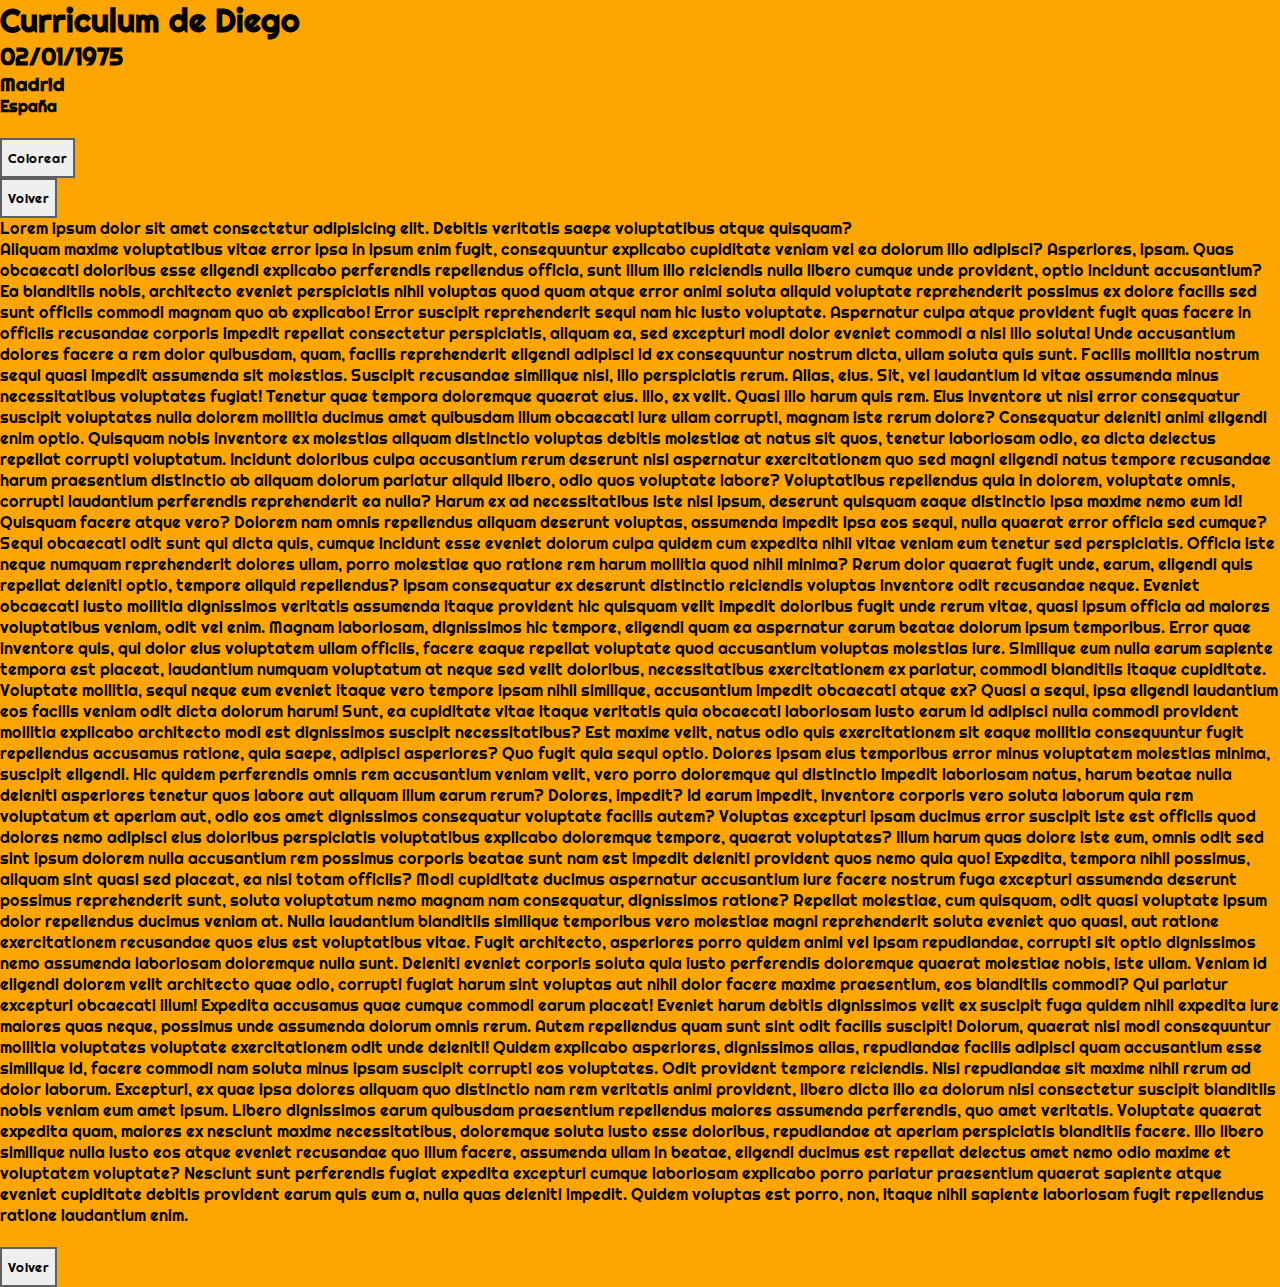
<file: cv.html>
<!DOCTYPE html>
<html lang="es">

<head>
    <meta charset="UTF-8">
    <meta name="viewport" content="width=device-width, initial-scale=1.0">
    <meta http-equiv="X-UA-Compatible" content="ie=edge">
    <link rel="stylesheet" href="css/estilo.css">

    <title>Curriculum Diego</title>
    <script>
    function colorear(){
        


    }

    function volver(){

        window.location.href="index.html"

    }
    
    </script>
</head>

<body>
    <div class="div">
        <h1 title="Bienvenido a mi Curriculum Vitae">Curriculum de Diego</h1>

        <h2>02/01/1975</h2>
        <h3>Madrid</h3>
        <h4>España</h4>
        <br>

        <input type="button" value="Colorear" onclick="colorear()">
        <br>
        <input type="button" value="Volver" onclick="volver()">
       
    </div>
    <div class="div">
        <p>
            Lorem ipsum dolor sit amet consectetur adipisicing elit. Debitis veritatis saepe voluptatibus atque quisquam?<br> Aliquam maxime voluptatibus vitae error ipsa in ipsum enim fugit, consequuntur explicabo cupiditate veniam vel ea dolorum illo adipisci? Asperiores, ipsam. Quas obcaecati doloribus esse eligendi explicabo perferendis repellendus officia, sunt illum illo reiciendis nulla libero cumque unde provident, optio incidunt accusantium? Ea blanditiis nobis, architecto eveniet perspiciatis nihil voluptas quod quam atque error animi soluta aliquid voluptate reprehenderit possimus ex dolore facilis sed sunt officiis commodi magnam quo ab explicabo! Error suscipit reprehenderit sequi nam hic iusto voluptate. Aspernatur culpa atque provident fugit quas facere in officiis recusandae corporis impedit repellat consectetur perspiciatis, aliquam ea, sed excepturi modi dolor eveniet commodi a nisi illo soluta! Unde accusantium dolores facere a rem dolor quibusdam, quam, facilis reprehenderit eligendi adipisci id ex consequuntur nostrum dicta, ullam soluta quis sunt. Facilis mollitia nostrum sequi quasi impedit assumenda sit molestias. Suscipit recusandae similique nisi, illo perspiciatis rerum. Alias, eius. Sit, vel laudantium id vitae assumenda minus necessitatibus voluptates fugiat! Tenetur quae tempora doloremque quaerat eius. Illo, ex velit. Quasi illo harum quis rem. Eius inventore ut nisi error consequatur suscipit voluptates nulla dolorem mollitia ducimus amet quibusdam illum obcaecati iure ullam corrupti, magnam iste rerum dolore? Consequatur deleniti animi eligendi enim optio. Quisquam nobis inventore ex molestias aliquam distinctio voluptas debitis molestiae at natus sit quos, tenetur laboriosam odio, ea dicta delectus repellat corrupti voluptatum. Incidunt doloribus culpa accusantium rerum deserunt nisi aspernatur exercitationem quo sed magni eligendi natus tempore recusandae harum praesentium distinctio ab aliquam dolorum pariatur aliquid libero, odio quos voluptate labore? Voluptatibus repellendus quia in dolorem, voluptate omnis, corrupti laudantium perferendis reprehenderit ea nulla? Harum ex ad necessitatibus iste nisi ipsum, deserunt quisquam eaque distinctio ipsa maxime nemo eum id! Quisquam facere atque vero? Dolorem nam omnis repellendus aliquam deserunt voluptas, assumenda impedit ipsa eos sequi, nulla quaerat error officia sed cumque? Sequi obcaecati odit sunt qui dicta quis, cumque incidunt esse eveniet dolorum culpa quidem cum expedita nihil vitae veniam eum tenetur sed perspiciatis. Officia iste neque numquam reprehenderit dolores ullam, porro molestiae quo ratione rem harum mollitia quod nihil minima? Rerum dolor quaerat fugit unde, earum, eligendi quis repellat deleniti optio, tempore aliquid repellendus? Ipsam consequatur ex deserunt distinctio reiciendis voluptas inventore odit recusandae neque. Eveniet obcaecati iusto mollitia dignissimos veritatis assumenda itaque provident hic quisquam velit impedit doloribus fugit unde rerum vitae, quasi ipsum officia ad maiores voluptatibus veniam, odit vel enim. Magnam laboriosam, dignissimos hic tempore, eligendi quam ea aspernatur earum beatae dolorum ipsum temporibus. Error quae inventore quis, qui dolor eius voluptatem ullam officiis, facere eaque repellat voluptate quod accusantium voluptas molestias iure. Similique eum nulla earum sapiente tempora est placeat, laudantium numquam voluptatum at neque sed velit doloribus, necessitatibus exercitationem ex pariatur, commodi blanditiis itaque cupiditate. Voluptate mollitia, sequi neque eum eveniet itaque vero tempore ipsam nihil similique, accusantium impedit obcaecati atque ex? Quasi a sequi, ipsa eligendi laudantium eos facilis veniam odit dicta dolorum harum! Sunt, ea cupiditate vitae itaque veritatis quia obcaecati laboriosam iusto earum id adipisci nulla commodi provident mollitia explicabo architecto modi est dignissimos suscipit necessitatibus? Est maxime velit, natus odio quis exercitationem sit eaque mollitia consequuntur fugit repellendus accusamus ratione, quia saepe, adipisci asperiores? Quo fugit quia sequi optio. Dolores ipsam eius temporibus error minus voluptatem molestias minima, suscipit eligendi. Hic quidem perferendis omnis rem accusantium veniam velit, vero porro doloremque qui distinctio impedit laboriosam natus, harum beatae nulla deleniti asperiores tenetur quos labore aut aliquam illum earum rerum? Dolores, impedit? Id earum impedit, inventore corporis vero soluta laborum quia rem voluptatum et aperiam aut, odio eos amet dignissimos consequatur voluptate facilis autem? Voluptas excepturi ipsam ducimus error suscipit iste est officiis quod dolores nemo adipisci eius doloribus perspiciatis voluptatibus explicabo doloremque tempore, quaerat voluptates? Illum harum quas dolore iste eum, omnis odit sed sint ipsum dolorem nulla accusantium rem possimus corporis beatae sunt nam est impedit deleniti provident quos nemo quia quo! Expedita, tempora nihil possimus, aliquam sint quasi sed placeat, ea nisi totam officiis? Modi cupiditate ducimus aspernatur accusantium iure facere nostrum fuga excepturi assumenda deserunt possimus reprehenderit sunt, soluta voluptatum nemo magnam nam consequatur, dignissimos ratione? Repellat molestiae, cum quisquam, odit quasi voluptate ipsum dolor repellendus ducimus veniam at. Nulla laudantium blanditiis similique temporibus vero molestiae magni reprehenderit soluta eveniet quo quasi, aut ratione exercitationem recusandae quos eius est voluptatibus vitae. Fugit architecto, asperiores porro quidem animi vel ipsam repudiandae, corrupti sit optio dignissimos nemo assumenda laboriosam doloremque nulla sunt. Deleniti eveniet corporis soluta quia iusto perferendis doloremque quaerat molestiae nobis, iste ullam. Veniam id eligendi dolorem velit architecto quae odio, corrupti fugiat harum sint voluptas aut nihil dolor facere maxime praesentium, eos blanditiis commodi? Qui pariatur excepturi obcaecati illum! Expedita accusamus quae cumque commodi earum placeat! Eveniet harum debitis dignissimos velit ex suscipit fuga quidem nihil expedita iure maiores quas neque, possimus unde assumenda dolorum omnis rerum. Autem repellendus quam sunt sint odit facilis suscipit! Dolorum, quaerat nisi modi consequuntur mollitia voluptates voluptate exercitationem odit unde deleniti! Quidem explicabo asperiores, dignissimos alias, repudiandae facilis adipisci quam accusantium esse similique id, facere commodi nam soluta minus ipsam suscipit corrupti eos voluptates. Odit provident tempore reiciendis. Nisi repudiandae sit maxime nihil rerum ad dolor laborum. Excepturi, ex quae ipsa dolores aliquam quo distinctio nam rem veritatis animi provident, libero dicta illo ea dolorum nisi consectetur suscipit blanditiis nobis veniam eum amet ipsum. Libero dignissimos earum quibusdam praesentium repellendus maiores assumenda perferendis, quo amet veritatis. Voluptate quaerat expedita quam, maiores ex nesciunt maxime necessitatibus, doloremque soluta iusto esse doloribus, repudiandae at aperiam perspiciatis blanditiis facere. Illo libero similique nulla iusto eos atque eveniet recusandae quo illum facere, assumenda ullam in beatae, eligendi ducimus est repellat delectus amet nemo odio maxime et voluptatem voluptate? Nesciunt sunt perferendis fugiat expedita excepturi cumque laboriosam explicabo porro pariatur praesentium quaerat sapiente atque eveniet cupiditate debitis provident earum quis eum a, nulla quas deleniti impedit. Quidem voluptas est porro, non, itaque nihil sapiente laboriosam fugit repellendus ratione laudantium enim.
        </p>

        <br>
        <input type="button" value="Volver" onclick="volver()">

    </div>
    <div class="div">


    </div>
</body>

</html>
</file>
<file: css/estilo.css>
/*
Selectores de clase CSS (por orden de mayor a menor

Selector universal con * afecta a todo el documento html

Selector de clase (con .)

Selector de id (con #)


*/



@import url('https://fonts.googleapis.com/css?family=Permanent+Marker|Righteous&display=swap');
/* 
* {
    margin: 0px;
    font-family: 'Permanent Marker', cursive;
}

div {
    background-color: coral;
}

body {
    
    /* background-image: url("../images/bgFondo.jpg"); 
    background-color: rgba(73, 85, 197, 0.342);
}

h1 {
    color:rgba(182, 89, 206, 0.767)
}


/* Selector por id utilizamos # + id del elemento 
#formValidarId{
    background-color: rgb(119, 119, 219);
}

.rojo{
    color:red
} */



* {
    margin: 0px;
    font-family: 'Righteous', cursive;
}


input {
    border-width: 0px;
    height: 3em;
    border-width: 0.2em;
    border-style: solid;
    border-color: rgba(37, 36, 36, 0.705);
}
body{
    background-color: orange;
}

#cuadroPrincipalId p{
    text-align: center;
   margin-bottom: 10px;
}


.ancho100{
    width: 90%;
    padding-bottom:5px;
    margin-bottom: 15px;
}

#cuadroPrincipalId{
    width: 40%;
    margin: auto;
    
    padding: 10px;
    
   
    background-color: whitesmoke;
}

.botonAzul{
    background-color: turquoise;
    color:whitesmoke;
    /* padding-right: 5px; */

}

.texto25{
    font-size:0.75em;
}
</file>
